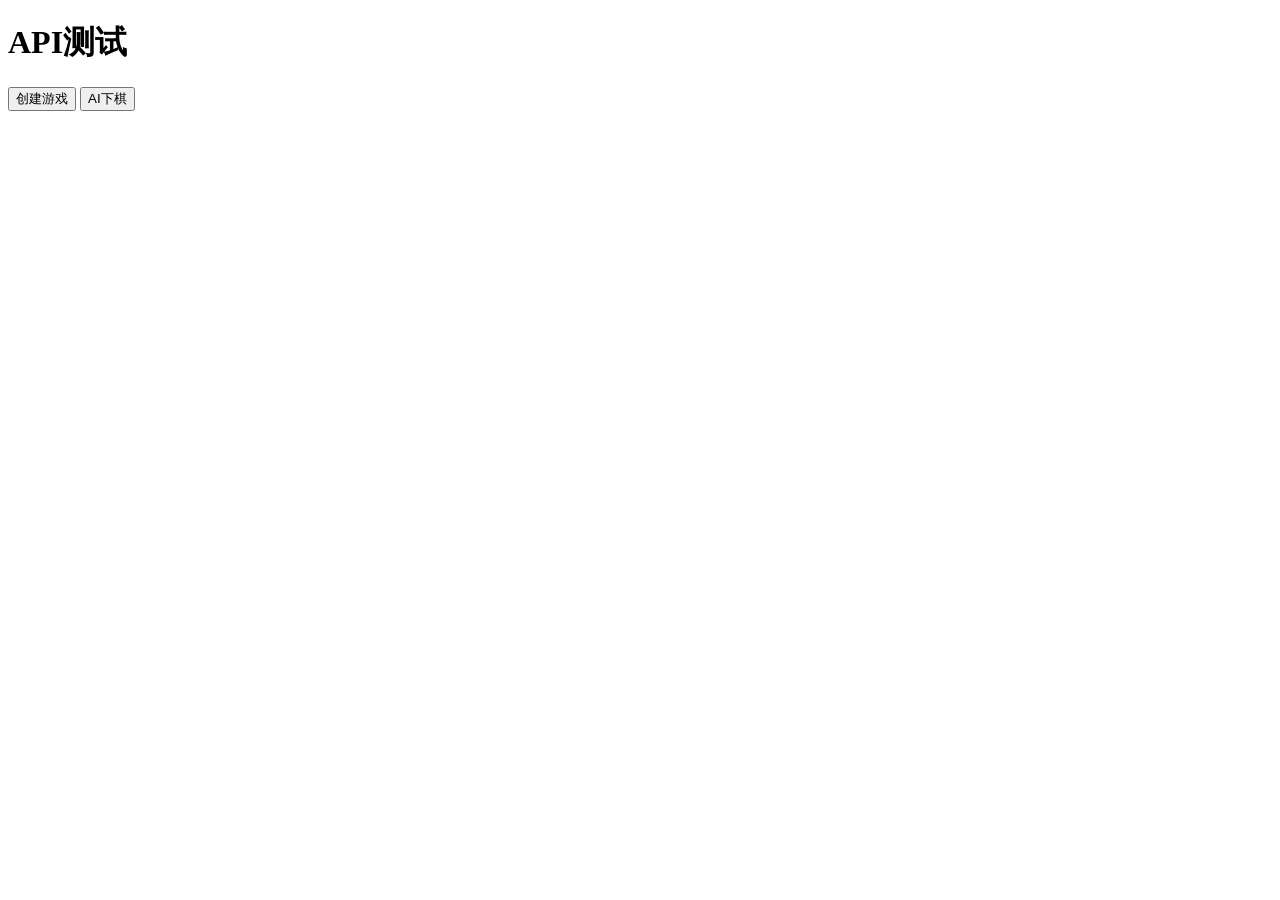
<file: test_api.html>
<!DOCTYPE html>
<html>
<head>
    <title>API测试</title>
</head>
<body>
    <h1>API测试</h1>
    <button onclick="testCreateGame()">创建游戏</button>
    <button onclick="testAIMove()">AI下棋</button>
    <pre id="result"></pre>

    <script>
        let sessionId = null;

        async function testCreateGame() {
            try {
                const response = await fetch('/api/game/new', {
                    method: 'POST',
                    headers: { 'Content-Type': 'application/json' },
                    body: JSON.stringify({ player_color: 'red' })
                });
                const data = await response.json();
                sessionId = data.session_id;
                document.getElementById('result').textContent = '✓ 游戏创建成功: ' + sessionId;
            } catch (error) {
                document.getElementById('result').textContent = '✗ 创建失败: ' + error;
            }
        }

        async function testAIMove() {
            if (!sessionId) {
                alert('请先创建游戏');
                return;
            }

            try {
                const response = await fetch('/api/ai/move', {
                    method: 'POST',
                    headers: { 'Content-Type': 'application/json' },
                    body: JSON.stringify({ session_id: sessionId })
                });
                const data = await response.json();
                document.getElementById('result').textContent = '✓ AI下棋成功: ' + JSON.stringify(data, null, 2);
            } catch (error) {
                document.getElementById('result').textContent = '✗ AI下棋失败: ' + error;
                console.error('详细错误:', error);
            }
        }
    </script>
</body>
</html>
</file>
